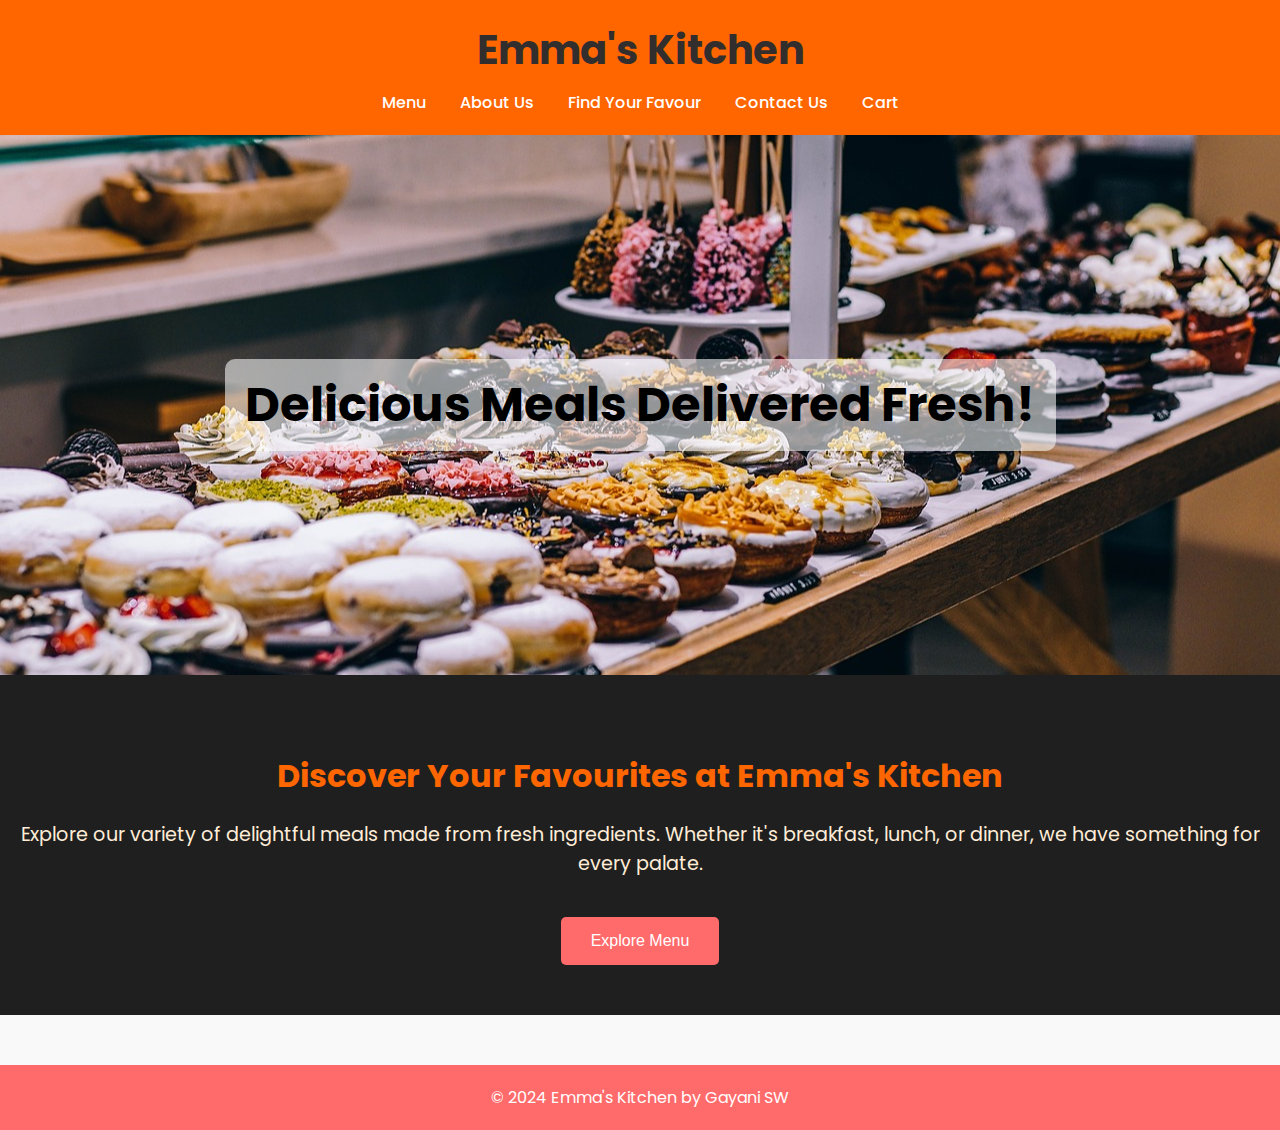
<file: index.html>
<!DOCTYPE html> 
<html lang="en">
<head>
    <meta charset="UTF-8">
    <meta name="viewport" content="width=device-width, initial-scale=1.0">
    <title>Emma's Kitchen</title>
    <link href="https://fonts.googleapis.com/css2?family=Poppins:wght@400;500;600;700&display=swap" rel="stylesheet">
    <link rel="stylesheet" href="css/styles.css">
    <style>
        body {
            font-family: 'Poppins', sans-serif;
            margin: 0;
            padding: 0;
            box-sizing: border-box;
            background-color: #f9f9f9;
        }

        /* Header Styling */
        header {
            background-color: #ff6600;
            color: rgb(51, 46, 46);
            padding: 20px 0;
            text-align: center;
        }
        header h1 {
            margin: 0;
            font-size: 2.5rem;
        }
        nav {
            margin-top: 10px;
        }
        nav a {
            margin: 0 15px;
            color: rgb(255, 255, 255);
            text-decoration: none;
            font-weight: 500;
            transition: color 0.3s;
        }
        nav a:hover {
            color: #ffe66d;
        }

        /* Hero Section */
        .hero {
            background-image:url("images/placeholder.jpg");
            background-size: cover;
            background-position: center;
            height: 60vh;
            display: flex;
            justify-content: center;
            align-items: center;
            color: rgb(0, 0, 0);
            text-align: center;
        }
        .hero h2 {
            font-size: 3rem;
            margin: 0;
            padding: 10px 20px;
            background-color: rgba(255, 255, 255, 0.562);
            border-radius: 10px;
        }

        /* Main Content */
        main {
            padding: 50px 0;
            text-align: center;
        }
        main h2 {
            font-size: 2rem;
            margin-bottom: 20px;
            color: #ff6600;
        }
        main p {
            font-size: 1.2rem;
            color: #FFEDD8;
        }
        .menu-intro {
            margin-top: 20px;
            padding: 0 20px;
        }

        /* Call to Action Button */
        .cta-button {
            background-color: #ff6b6b;
            color: white;
            border: none;
            padding: 15px 30px;
            font-size: 1rem;
            cursor: pointer;
            transition: background-color 0.3s;
            border-radius: 5px;
            margin-top: 20px;
        }
        .cta-button:hover {
            background-color: #ee5253;
        }

        /* Footer Styling */
        footer {
            background-color: #ff6b6b;
            color: white;
            text-align: center;
            padding: 20px 0;
            margin-top: 50px;
            position: relative;
        }
        footer p {
            margin: 0;
        }

        /* Responsiveness */
        @media (max-width: 768px) {
            .hero h2 {
                font-size: 2rem;
                padding: 5px 10px;
            }
        }
    </style>
</head>
<body>
    <!-- Header section with a welcome message and navigation links -->
    <header>
        <h1>Emma's Kitchen</h1>
        <nav>
            <a href="menu.html">Menu</a>
            <a href="#about">About Us</a>
            <a href="#favour">Find Your Favour</a>
            <a href="#contactus">Contact Us</a>
            <a href="cart.html">Cart</a>
            <span id="userLinks"></span>
        </nav>
    </header>

    <!-- Hero Section -->
    <section class="hero">
        <h2>Delicious Meals Delivered Fresh!</h2>
    </section>

    <!-- Main content section with an introduction to the menu -->
    <main>
        <h2>Discover Your Favourites at Emma's Kitchen</h2>
        <p class="menu-intro">Explore our variety of delightful meals made from fresh ingredients. Whether it's breakfast, lunch, or dinner, we have something for every palate.</p>
        <button class="cta-button" onclick="window.location.href='menu.html'">Explore Menu</button>
    </main>

    <!-- Footer section with copyright information -->
    <footer>
        <p>© 2024 Emma's Kitchen by Gayani SW</p>
    </footer>

    <!-- Optional JavaScript for any additional interactions -->
    <script src="js/scripts.js"></script>
</body>
</html>
</file>
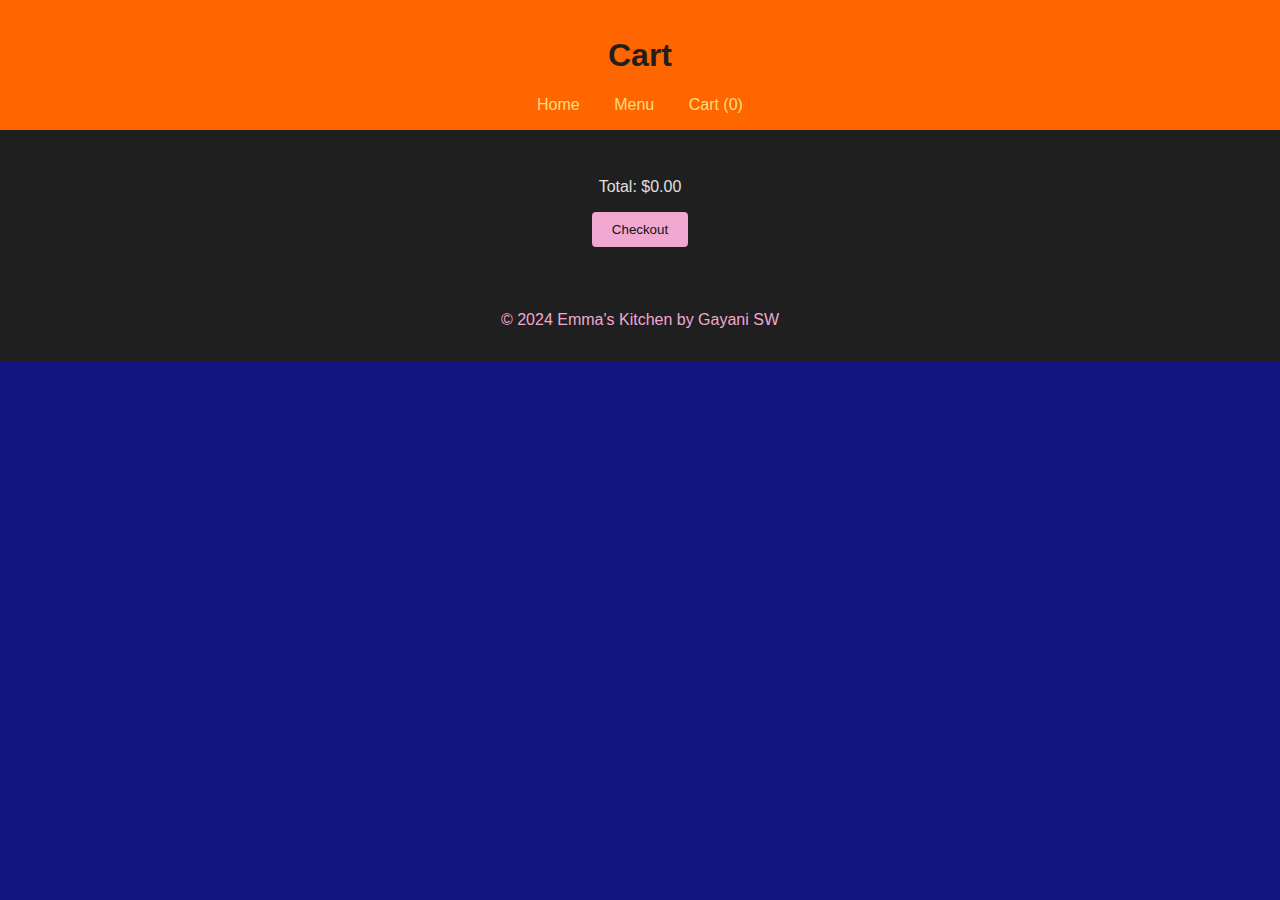
<file: cart.html>
<!DOCTYPE html>
<html lang="en">
<head>
    <meta charset="UTF-8">
    <meta name="viewport" content="width=device-width, initial-scale=1.0">
    <title>Cart</title>
    <link rel="stylesheet" href="css/styles.css">
</head>
<body>

    <!-- Header section with navigation links -->
    <header>
        <h1>Cart</h1>
        <nav>
            <a href="index.html">Home</a>
            <a href="menu.html">Menu</a>
            <a id="cartLink" href="cart.html">Cart (<span id="cartCount">0</span>)</a>
            <span id="userLinks"></span>
        </nav>
    </header>

    <!-- Main content section where cart items and total price will be displayed -->
    <main>
        <div id="guestReminder" style="display:none;">
            <p>Please log in to view and place orders in your cart.</p>
        </div>
        <div id="cartItems">
            <!-- Cart items will be dynamically loaded here -->
        </div>
        <p>Total: $<span id="totalPrice">0.00</span></p>
        <button id="checkoutButton" onclick="checkout()">Checkout</button>
    </main>

    <!-- JavaScript files to handle cart and user session logic -->
    <script src="js/scripts.js"></script>
    <script>
        // Function to handle the checkout process
        function checkout() {
            if (cart.length === 0) {
                alert('Cart is empty.');
                return;
            }
            window.location.href = 'checkout.html';
        }

        // Event listener to update user links on page load
        document.addEventListener('DOMContentLoaded', function() {
            updateUserLinks();
        });

        // Function to update user links based on session status
        function updateUserLinks() {
            const userLinksDiv = document.getElementById('userLinks');
            const guestReminder = document.getElementById('guestReminder');
            const checkoutButton = document.getElementById('checkoutButton');

            fetch('php/checkSession.php')
                .then(response => response.json())
                .then(data => {
                    if (data.loggedIn) {
                        userLinksDiv.innerHTML = `
                            <a href="php/logout.php">Logout</a>
                            <a href="profile.html">View Profile</a>
                            <a href="order.html">Order History</a>
                        `;
                        guestReminder.style.display = 'none';
                        checkoutButton.disabled = false;
                    } else {
                        userLinksDiv.innerHTML = '<a href="php/login.php">Login</a>';
                        guestReminder.style.display = 'block';
                        checkoutButton.disabled = true;
                    }
                });
        }
    </script>

    <!-- Footer section with copyright information -->
    <footer>
        <p>© 2024 Emma's Kitchen by Gayani SW</p>
    </footer>
</body>
</html>
</file>
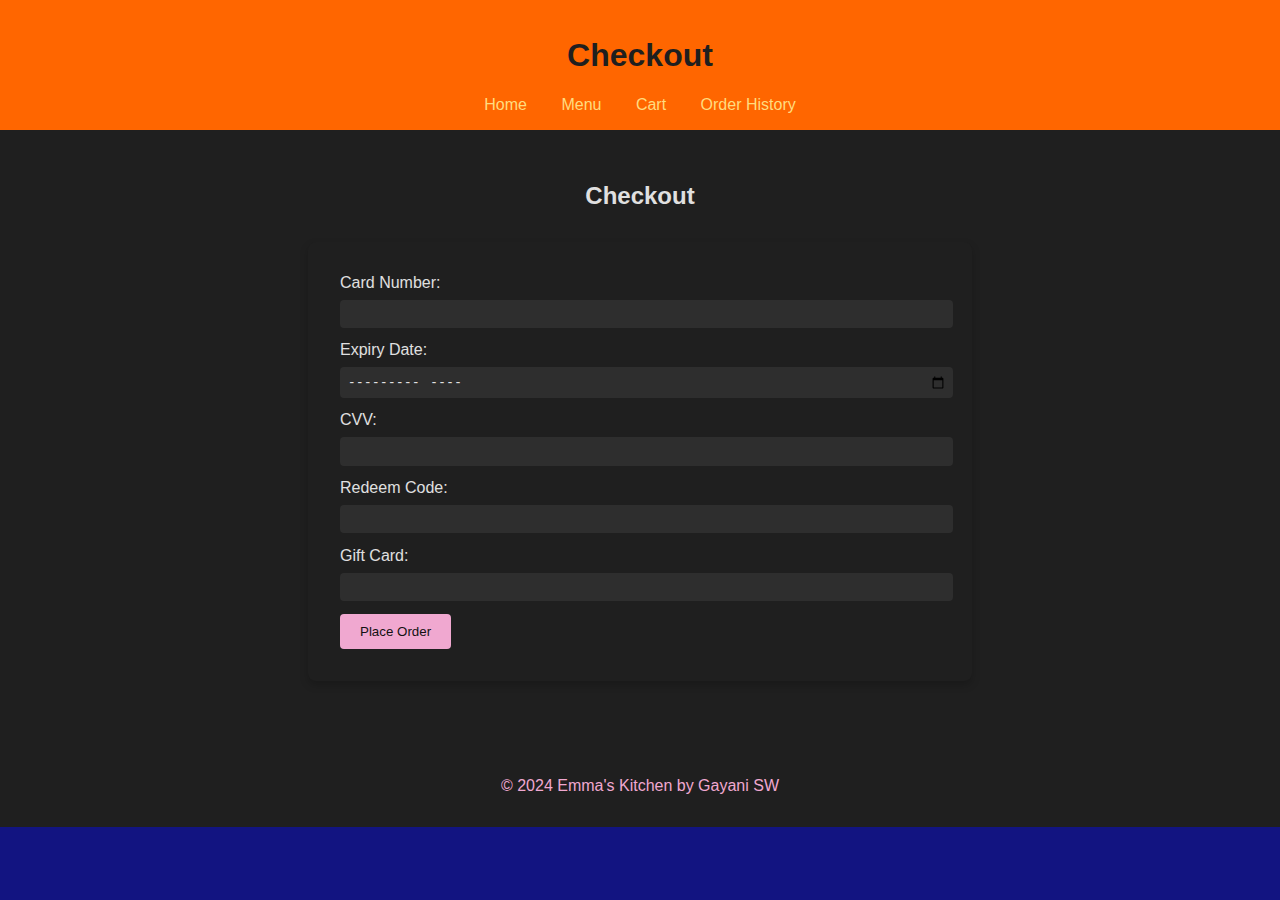
<file: checkout.html>
<!DOCTYPE html>
<html lang="en">
<head>
    <meta charset="UTF-8">
    <meta name="viewport" content="width=device-width, initial-scale=1.0">
    <title>Checkout</title>
    <link rel="stylesheet" href="css/styles.css">
</head>
<body>
    <!-- Header section with navigation links -->
    <header>
        <h1>Checkout</h1>
        <nav>
            <a href="index.html">Home</a>
            <a href="menu.html">Menu</a>
            <a href="cart.html">Cart</a>
            <a id="orderHistoryLink" href="order.html">Order History</a>
            <span id="userLinks"></span>
        </nav>
    </header>

    <!-- Main content section with the checkout form -->
    <main>
        <h2>Checkout</h2>
        <form id="checkoutForm">
            <label for="cardNumber">Card Number:</label>
            <input type="text" id="cardNumber" name="cardNumber" maxlength="16" required>
            <br>
            <label for="expiryDate">Expiry Date:</label>
            <input type="month" id="expiryDate" name="expiryDate" required>
            <br>
            <label for="cvv">CVV:</label>
            <input type="text" id="cvv" name="cvv" maxlength="3" required>
            <br>
            <label for="redeemCode">Redeem Code:</label>
            <input type="text" id="redeemCode" name="redeemCode">
            <br>
            <label for="giftCard">Gift Card:</label>
            <input type="text" id="giftCard" name="giftCard">
            <br>
            <button type="submit">Place Order</button>
        </form>
    </main>

    <!-- JavaScript files to handle user session logic -->
    <script src="js/scripts.js"></script>
    <script>
        // Event listener to update user links on page load
        document.addEventListener('DOMContentLoaded', function() {
            updateUserLinks();
        });
    </script>

    <!-- Footer section with copyright information -->
    <footer>
        <p>© 2024 Emma's Kitchen by Gayani SW</p>
    </footer>
</body>
</html>
</file>
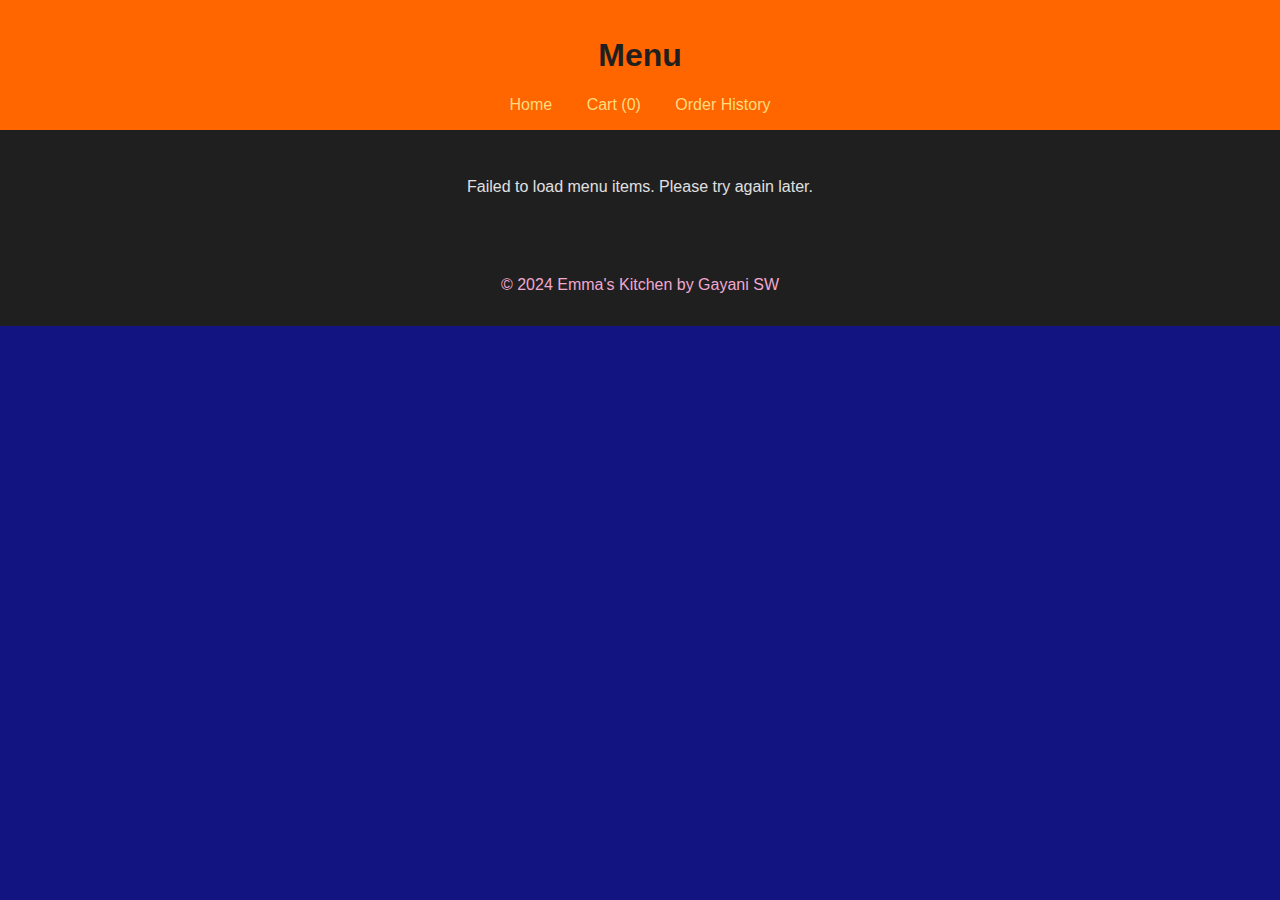
<file: menu.html>
<!DOCTYPE html>
<html lang="en">
<head>
    <meta charset="UTF-8">
    <meta name="viewport" content="width=device-width, initial-scale=1.0">
    <title>Menu</title>
    <link rel="stylesheet" href="css/styles.css">
</head>
<body class="menu-page">

    <!-- Header section with navigation links -->
    <header>
        <h1>Menu</h1>
        <nav>
            <a href="index.html">Home</a>
            <a href="cart.html">Cart (<span id="cartCount">0</span>)</a>
            <a href="order.html">Order History</a>
            <span id="userLinks"></span>
        </nav>
    </header>

    <!-- Main content section with categories and items -->
    <main id="menu">
        <div id="categories" class="categories"></div>
        <div id="items" class="items"></div>
    </main>

    <!-- JavaScript files to handle menu and user session logic -->
    <script src="js/scripts.js"></script>
    <script>
        // Event listener to load menu items and update user links on page load
        document.addEventListener('DOMContentLoaded', function() {
            updateUserLinks();
            loadMenuItems();
        });

        // Function to update user links based on session status
        function updateUserLinks() {
            const userLinksDiv = document.getElementById('userLinks');
            fetch('php/checkSession.php')
                .then(response => response.json())
                .then(data => {
                    if (data.loggedIn) {
                        userLinksDiv.innerHTML = `
                            <a href="php/logout.php">Logout</a>
                            <a href="profile.html">View Profile</a>
                        `;
                    } else {
                        userLinksDiv.innerHTML = `
                            <a href="php/login.php">Login</a>
                            <a href="php/signup.php">Sign Up</a>
                        `;
                    }
                });
        }

        // Function to load menu items and categorize them
        function loadMenuItems() {
            fetch('php/getMenuItems.php')
                .then(response => response.json())
                .then(data => {
                    const categoriesDiv = document.getElementById('categories');
                    const itemsDiv = document.getElementById('items');
                    categoriesDiv.innerHTML = ''; // Clear existing categories
                    itemsDiv.innerHTML = ''; // Clear existing items

                    for (const category in data) {
                        // Create category button
                        const categoryButton = document.createElement('button');
                        categoryButton.classList.add('category-button');
                        categoryButton.textContent = category;
                        categoryButton.onclick = () => {
                            showCategoryItems(category, data[category]);
                        };
                        categoriesDiv.appendChild(categoryButton);
                    }
                })
                .catch(error => {
                    console.error('Error loading menu items:', error);
                    const menuDiv = document.getElementById('menu');
                    menuDiv.innerHTML = '<p>Failed to load menu items. Please try again later.</p>';
                });
        }

        // Function to display items of a selected category
        function showCategoryItems(category, items) {
            const itemsDiv = document.getElementById('items');
            itemsDiv.innerHTML = `<h2>${category}</h2>`;
            const row = document.createElement('div');
            row.classList.add('item-row');
            items.forEach((item, index) => {
                const itemDiv = document.createElement('div');
                itemDiv.classList.add('menu-item');
                itemDiv.innerHTML = `
                    <h3>${item.name}</h3>
                    <img src="${item.image_url}" alt="${item.name}" onerror="this.onerror=null; this.src='images/placeholder.jpg';" width="100">
                    <p>${item.description}</p>
                    <p>Price: $${item.price}</p>
                    <button onclick="addToCart(${item.id}, '${item.name}', ${item.price})">Add to Cart</button>
                `;
                row.appendChild(itemDiv);
                if ((index + 1) % 3 === 0) {
                    itemsDiv.appendChild(row.cloneNode(true));
                    row.innerHTML = '';
                }
            });
            if (row.innerHTML) {
                itemsDiv.appendChild(row);
            }
        }

        // Function to add an item to the cart
        function addToCart(itemId, itemName, itemPrice) {
            const item = cart.find(i => i.id === itemId);
            if (item) {
                item.quantity++;
            } else {
                cart.push({ id: itemId, name: itemName, price: itemPrice, quantity: 1 });
            }
            saveCart();
            loadCartItems();
            updateCartCount();
        }
    </script>

    <!-- Footer section with copyright information -->
    <footer>
        <p>© 2024 Emma's Kitchen by Gayani SW</p>
    </footer>
</body>
</html>
</file>
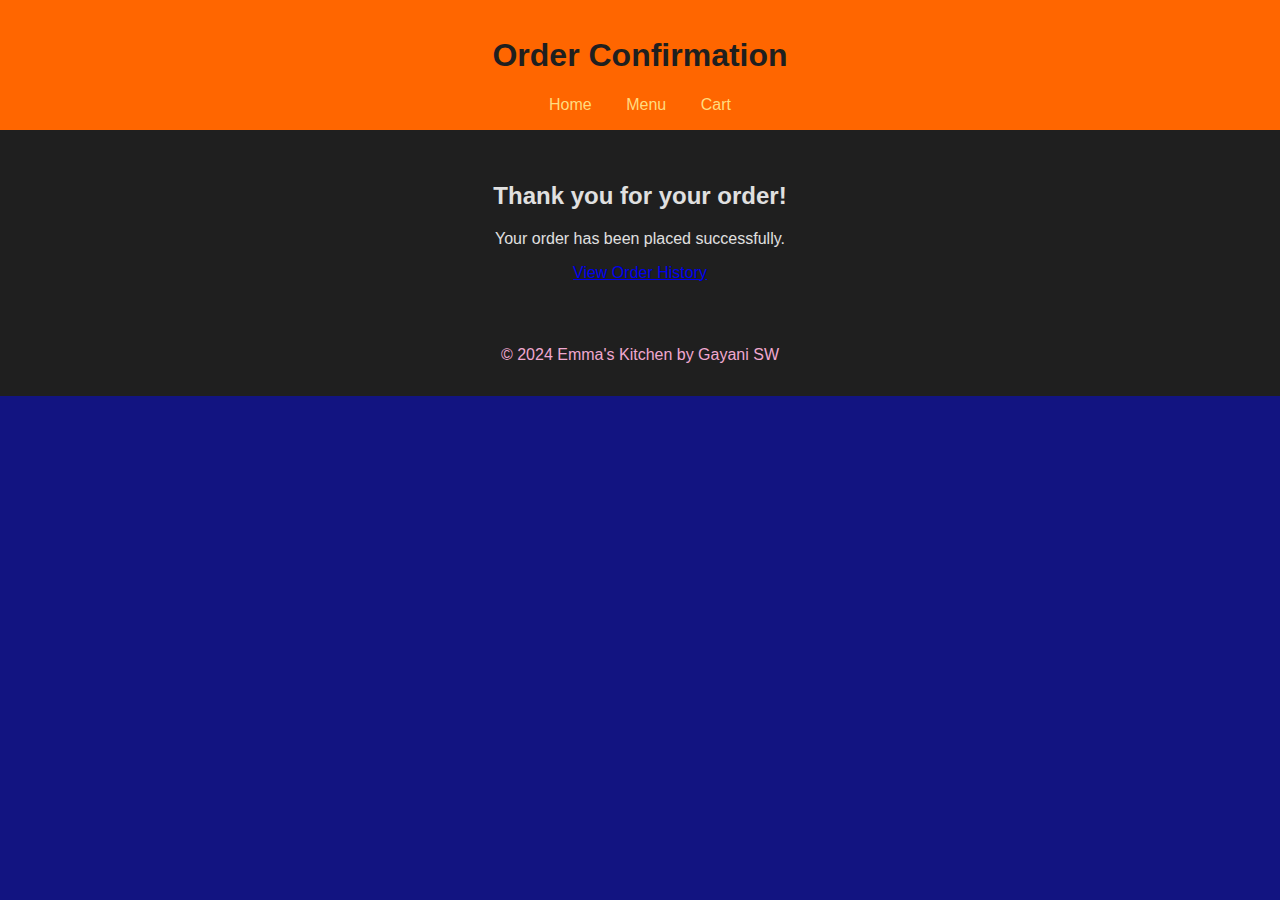
<file: order-confirmation.html>
<!DOCTYPE html>
<html lang="en">
<head>
    <meta charset="UTF-8">
    <meta name="viewport" content="width=device-width, initial-scale=1.0">
    <title>Order Confirmation</title>
    <link rel="stylesheet" href="css/styles.css">
</head>
<body>

    <!-- Header section with navigation links -->
    <header>
        <h1>Order Confirmation</h1>
        <nav>
            <a href="index.html">Home</a>
            <a href="menu.html">Menu</a>
            <a href="cart.html">Cart</a>
            <span id="userLinks"></span>
        </nav>
    </header>

    <!-- Main content section confirming the order -->
    <main>
        <h2>Thank you for your order!</h2>
        <p>Your order has been placed successfully.</p>
        <a href="order.html">View Order History</a>
    </main>

    <!-- JavaScript files to handle user session logic -->
    <script src="js/scripts.js"></script>
    <script>
        // Event listener to update user links on page load
        document.addEventListener('DOMContentLoaded', function() {
            updateUserLinks();
        });
    </script>

    <!-- Footer section with copyright information -->
    <footer>
        <p>© 2024 Emma's Kitchen by Gayani SW</p>
    </footer>
</body>
</html>
</file>
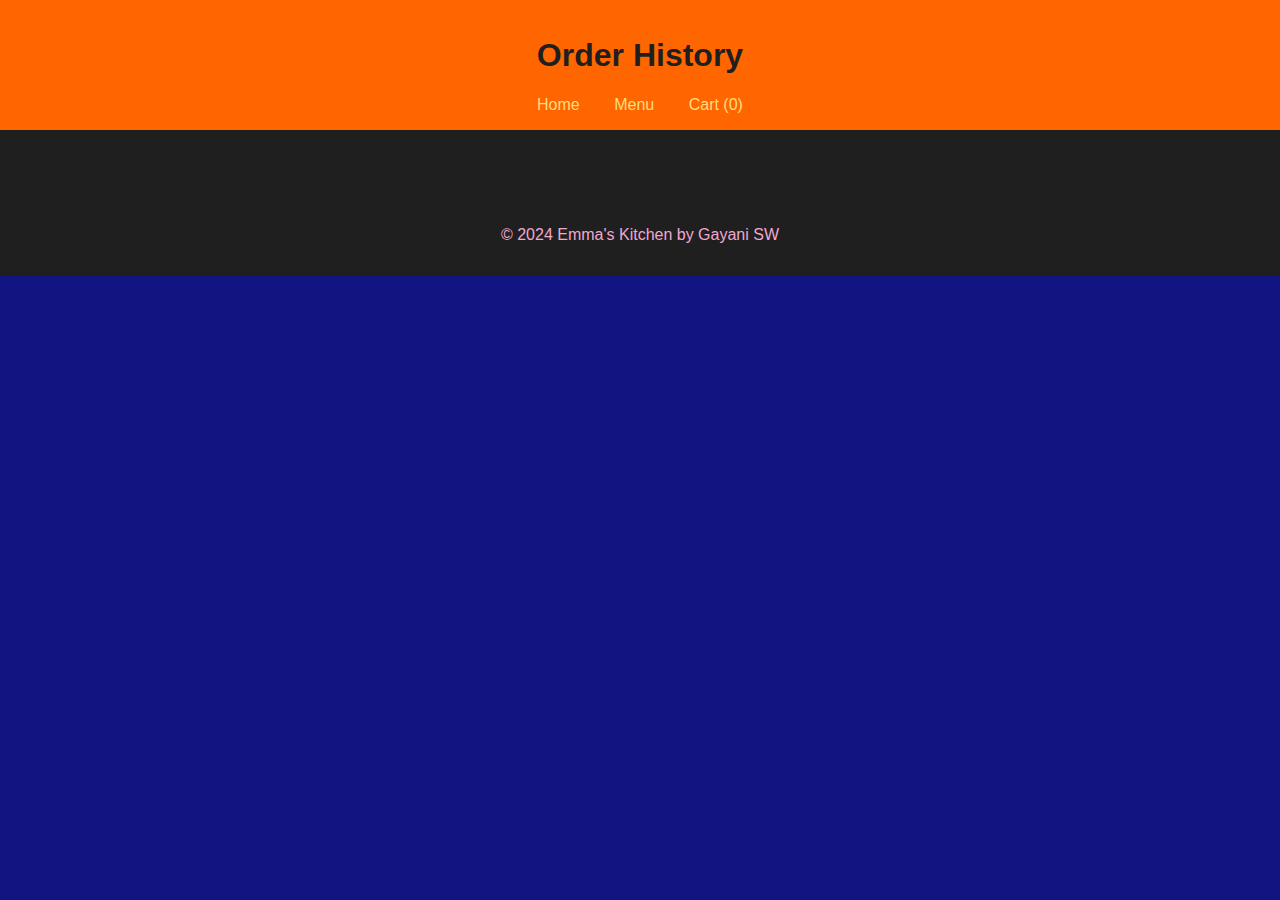
<file: order.html>
<!DOCTYPE html>
<html lang="en">
<head>
    <meta charset="UTF-8">
    <meta name="viewport" content="width=device-width, initial-scale=1.0">
    <title>Order History</title>
    <link rel="stylesheet" href="css/styles.css">
    <script src="js/scripts.js" defer></script>
</head>
<body>

    <!-- Header section with navigation links -->
    <header>
        <h1>Order History</h1>
        <nav>
            <a href="index.html">Home</a>
            <a href="menu.html">Menu</a>
            <a id="cartLink" href="cart.html">Cart (<span id="cartCount">0</span>)</a>
            <span id="userLinks"></span>
        </nav>
    </header>

    <!-- Main content section where order history will be displayed -->
    <main>
        <div id="guestReminder" style="display:none;">
            <p>Please log in to view your order history.</p>
        </div>
        <div id="orderHistory">
            <!-- Order history will be dynamically loaded here -->
        </div>
    </main>

    <!-- JavaScript to handle user session and load order history -->
    <script>
        // Event listener to update user links and load order history on page load
        document.addEventListener('DOMContentLoaded', function() {
            updateUserLinks();
            loadOrderHistory();
        });

        // Function to update user links based on session status
        function updateUserLinks() {
            const userLinksDiv = document.getElementById('userLinks');
            fetch('php/checkSession.php')
                .then(response => response.json())
                .then(data => {
                    if (data.loggedIn) {
                        userLinksDiv.innerHTML = `
                            <a href="php/logout.php">Logout</a>
                            <a href="profile.html">View Profile</a>
                            <a href="order.html">Order History</a>
                        `;
                    } else {
                        userLinksDiv.innerHTML = '<a href="php/login.php">Login</a>';
                        document.getElementById('guestReminder').style.display = 'block';
                    }
                });
        }

        // Function to load order history from the server
        function loadOrderHistory() {
            const orderHistoryDiv = document.getElementById('orderHistory');
            fetch('php/orderHistory.php')
                .then(response => response.json())
                .then(data => {
                    orderHistoryDiv.innerHTML = '';
                    data.forEach(order => {
                        const orderDiv = document.createElement('div');
                        orderDiv.className = 'order';
                        orderDiv.innerHTML = `
                            <h3>Order ID: ${order.id}</h3>
                            <p>Total Price: $${order.total_price}</p>
                            <p>Status: ${order.status}</p>
                            <p>Order Date: ${order.order_date}</p>
                        `;
                        orderHistoryDiv.appendChild(orderDiv);
                    });
                });
        }
    </script>

    <!-- Footer section with copyright information -->
    <footer>
        <p>© 2024 Emma's Kitchen by Gayani SW</p>
    </footer>
</body>
</html>
</file>
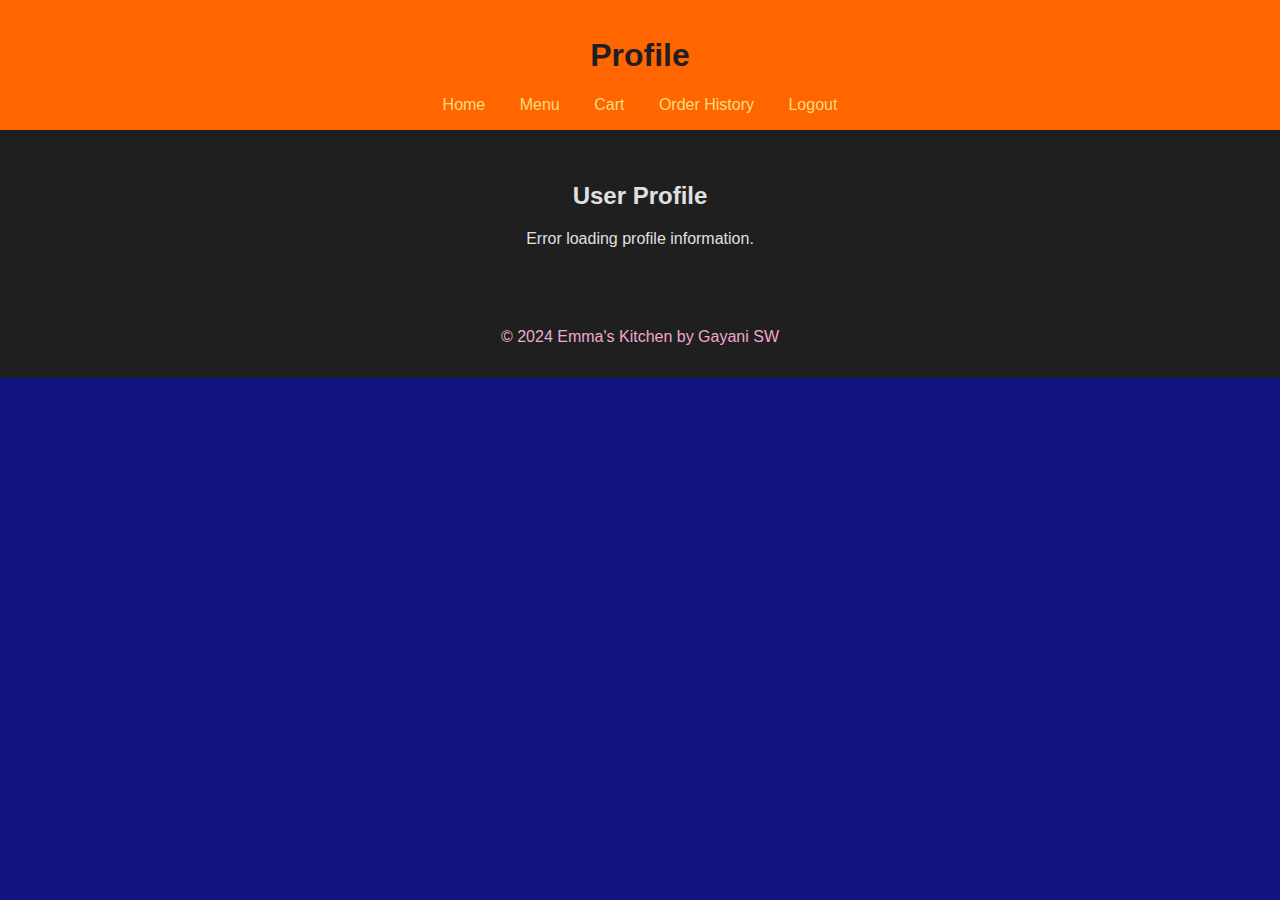
<file: profile.html>
<!DOCTYPE html>
<html lang="en">
<head>
    <meta charset="UTF-8">
    <meta name="viewport" content="width=device-width, initial-scale=1.0">
    <title>Profile</title>
    <link rel="stylesheet" href="css/styles.css">
</head>
<body>
    <!-- Header section with navigation links -->
    <header>
        <h1>Profile</h1>
        <nav>
            <a href="index.html">Home</a>
            <a href="menu.html">Menu</a>
            <a href="cart.html">Cart</a>
            <a id="orderHistoryLink" href="order.html">Order History</a>
            <a href="php/logout.php">Logout</a>
        </nav>
    </header>

    <!-- Main content section where profile details will be displayed -->
    <main>
        <h2>User Profile</h2>
        <div id="profileDetails">
            <!-- Profile details will be loaded here -->
        </div>
    </main>

    <!-- JavaScript to handle loading the user profile -->
    <script>
        // Event listener to load the profile details on page load
        document.addEventListener('DOMContentLoaded', function() {
            loadProfile();
        });

        // Function to load user profile details from the server
        function loadProfile() {
            fetch('php/getUserProfile.php')
                .then(response => response.json())
                .then(data => {
                    if (data.username && data.email) {
                        document.getElementById('profileDetails').innerHTML = `
                            <p><strong>Username:</strong> ${data.username}</p>
                            <p><strong>Email:</strong> ${data.email}</p>
                        `;
                    } else {
                        document.getElementById('profileDetails').innerHTML = '<p>Error loading profile information.</p>';
                    }
                })
                .catch(error => {
                    document.getElementById('profileDetails').innerHTML = '<p>Error loading profile information.</p>';
                });
        }
    </script>

    <!-- Footer section with copyright information -->
    <footer>
        <p>© 2024 Emma's Kitchen by Gayani SW</p>
    </footer>
</body>
</html>
</file>
<file: css/styles.css>
/* General Styles */
body {
    font-family: 'Roboto', sans-serif;
    background-color: #121481;
    color: #e0e0e0;
    margin: 0;
    padding: 0;
}

header {
    background-color: #ff6600;
    padding: 1em;
    text-align: center;
    color: #1f1f1f;
}

nav a {
    margin: 0 15px;
    color: #FFDC7F;
    text-decoration: none;
    transition: color 0.3s ease;
}

nav a:hover {
    color: #e0e0e0;
}

main {
    padding: 2em;
    text-align: center;
    background-color: #1f1f1f;
}

footer {
    background-color: #1f1f1f;
    padding: 1em;
    text-align: center;
    color: #F0A8D0;
}

/* Forms */
form {
    max-width: 600px;
    margin: 2em auto;
    background-color: #1f1f1f;
    padding: 2em;
    border-radius: 8px;
    box-shadow: 0 4px 8px rgba(0, 0, 0, 0.2);
    text-align: left;
}

label {
    display: block;
    margin-bottom: 0.5em;
    color: #e0e0e0;
}

input[type="text"],
input[type="month"],
input[type="password"],
input[type="number"] {
    width: 100%;
    padding: 0.5em;
    margin-bottom: 1em;
    border: none;
    border-radius: 4px;
    background-color: #2e2e2e;
    color: #e0e0e0;
}

button {
    background-color: #F0A8D0;
    color: #121212;
    padding: 0.75em 1.5em;
    border: none;
    border-radius: 4px;
    cursor: pointer;
    transition: background-color 0.3s ease;
}

button:hover {
    background-color: #F0A8D0;
}

/* Tables */
table {
    width: 100%;
    border-collapse: collapse;
    margin: 2em 0;
    background-color: #1f1f1f;
}

th, td {
    padding: 12px;
    text-align: left;
    border-bottom: 1px solid #2e2e2e;
}

th {
    background-color: #333333;
    color: #F0A8D0;
}

tr:nth-child(even) {
    background-color: #2e2e2e;
}

.category-title {
    background-color: #333333;
    color: #F0A8D0;
    font-weight: bold;
    text-align: left;
    padding: 12px;
}

.menu-item-row img {
    max-width: 50px;
    height: auto;
    border-radius: 8px;
    display: block;
    margin: 0 auto;
}


/* Categories and Items Styles */
.menu-page .categories {
    display: flex;
    flex-wrap: wrap;
    justify-content: center;
    margin-bottom: 2em;
}

.menu-page .category-button {
    background-color: #F0A8D0;
    color: #121212;
    padding: 0.75em 1.5em;
    border: none;
    border-radius: 4px;
    cursor: pointer;
    margin: 0.5em;
    transition: background-color 0.3s ease;
    flex: 1 1 calc(33% - 1em);
    max-width: calc(33% - 1em);
    box-sizing: border-box;
}

.menu-page .category-button:hover {
    background-color: #F0A8D0;
}

.menu-page .items {
    display: flex;
    flex-wrap: wrap;
    justify-content: center;
}

.menu-page .item-row {
    display: flex;
    flex-wrap: wrap;
    justify-content: center;
    width: 100%;
}

.menu-page .menu-item {
    background-color: #1f1f1f;
    margin: 1em;
    padding: 1em;
    border-radius: 8px;
    box-shadow: 0 4px 8px rgba(0, 0, 0, 0.2);
    text-align: center;
    width: calc(33% - 2em);
    box-sizing: border-box;
}

.menu-page .menu-item img {
    max-width: 100px;
    height: auto;
    border-radius: 8px;
    display: block;
    margin: 0 auto 10px auto;
}

/* We can adjust styles for smaller screens */
@media (max-width: 768px) {
    .menu-page .category-button, .menu-page .menu-item {
        width: calc(50% - 2em);
    }
}

@media (max-width: 480px) {
    .menu-page .category-button, .menu-page .menu-item {
        width: 100%;
    }
}

/* Responsive Design */
@media (max-width: 768px) {
    header, main, footer {
        padding: 1em;
    }

    form {
        padding: 1em;
    }
}
</file>
